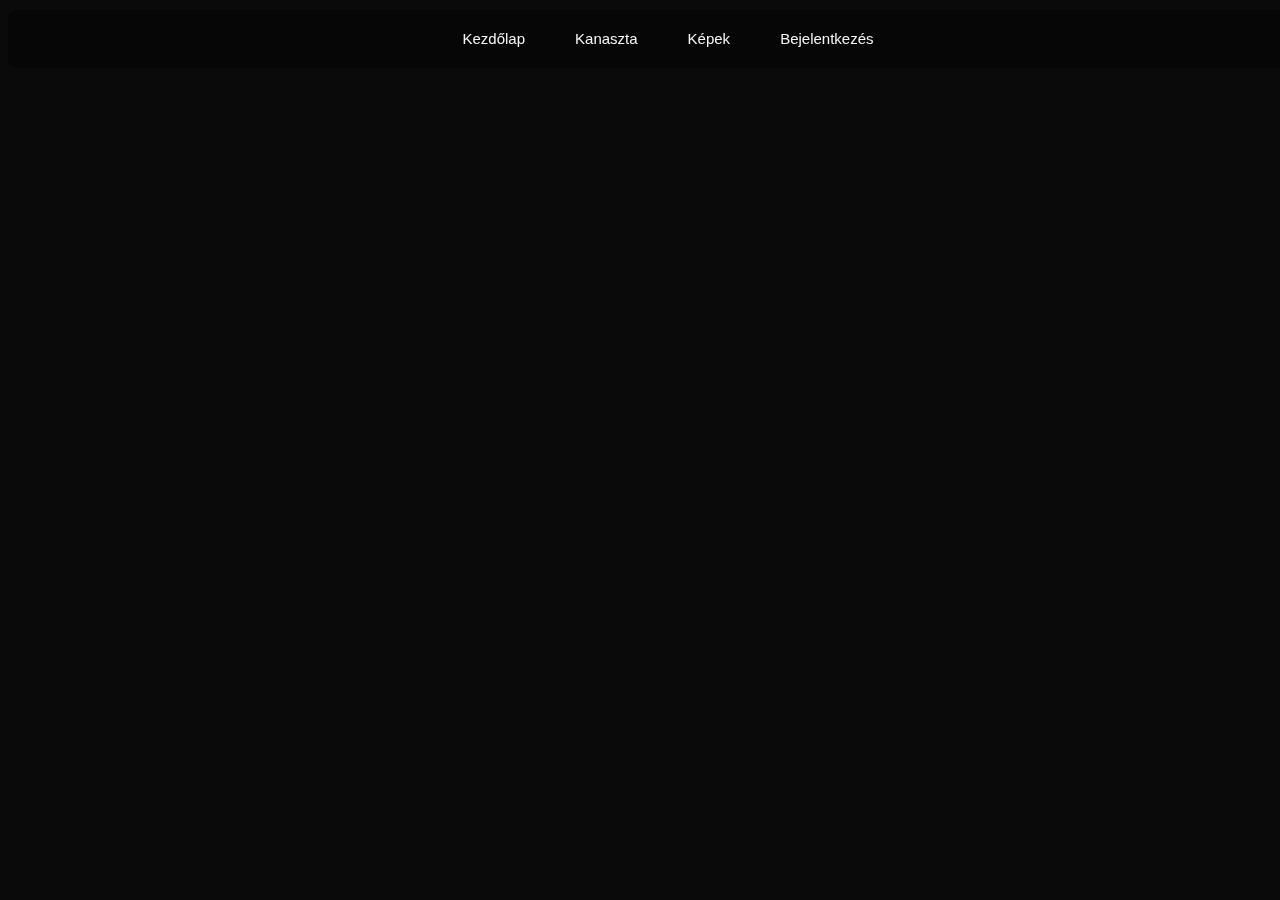
<file: index.html>
<!DOCTYPE html>
<html lang="en">
<head>
    <link rel="stylesheet" href="../style/navlist.css",>
    <meta charset="UTF-8">
    <meta name="viewport" content="width=device-width, initial-scale=1.0">
    <title>Kezdőlap</title>
</head>
<body>
    <div class="header">
        <ul>
            <li><a href="./pages/index.html">Kezdőlap</a></li>
            <li><a href="./pages/canasta.html">Kanaszta</a></li>
            <li><a href="./pages/photoes.html">Képek</a></li>
            <li><a href="./pages/login.html">Bejelentkezés</a></li>
        </ul>
    </div>
</body>
</html>
</file>
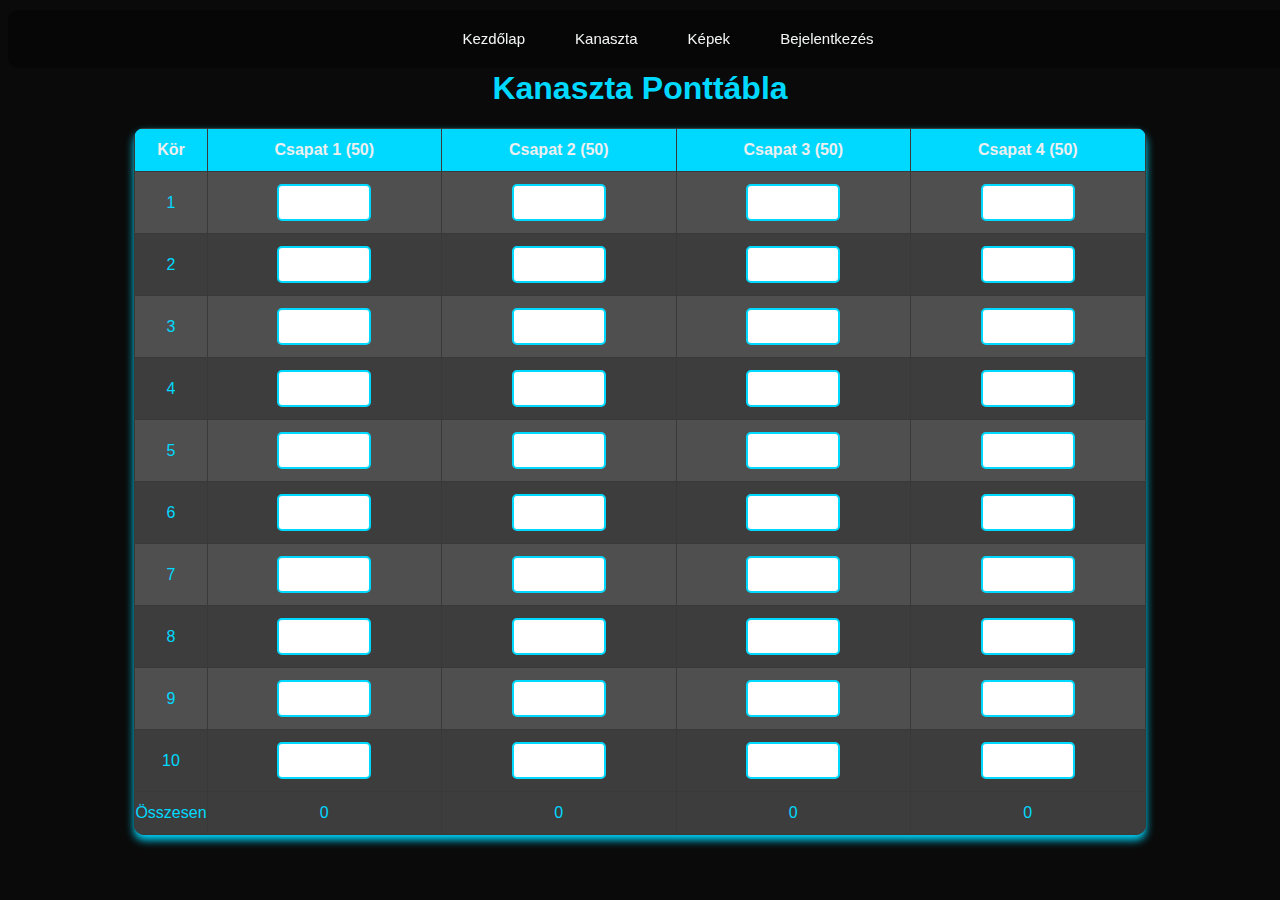
<file: pages/canasta.html>
<!DOCTYPE html>
<html lang="en">
<head>
    <link rel="stylesheet" href="../style/table.css">
    <link rel="stylesheet" href="../style/navlist.css">
    <meta charset="UTF-8">
    <meta name="viewport" content="width=device-width, initial-scale=1.0">
    <title>Kanaszta</title>
    
</head>
<body>

    <div class="header">
        <ul>
            <li><a href="../index.html">Kezdőlap</a></li>
            <li><a href="./canasta.html">Kanaszta</a></li>
            <li><a href="./photoes.html">Képek</a></li>
            <li><a href="./login.html">Bejelentkezés</a></li>
        </ul>
    </div>

    <div class="content">
        <h1>Kanaszta Ponttábla</h1>
    
        <table class="pontok">
            <thead>
                <tr>
                    <th>Kör</th>
                    <th>Csapat 1 (<span id="team1-start">50</span>)</th>
                    <th>Csapat 2 (<span id="team2-start">50</span>)</th>
                    <th>Csapat 3 (<span id="team3-start">50</span>)</th>
                    <th>Csapat 4 (<span id="team4-start">50</span>)</th>
                </tr>
            </thead>
            <tbody id="scoreTable">
                <!-- 10 kör -->
                <script>
                    for (let i = 1; i <= 10; i++) {
                        document.write(`
                            <tr>
                                <td>${i}</td>
                                <td><input type="number" class="score" oninput="updateScores()" id="team1-${i}"  placeholder="" /></td>
                                <td><input type="number" class="score" oninput="updateScores()" id="team2-${i}"  placeholder="" /></td>
                                <td><input type="number" class="score" oninput="updateScores()" id="team3-${i}"  placeholder="" /></td>
                                <td><input type="number" class="score" oninput="updateScores()" id="team4-${i}"  placeholder="" /></td>
                            </tr>
                        `);
                    }
                </script>
            </tbody>
            <tfoot>
                <tr>
                    <td>Összesen</td>
                    <td id="total-team1">0</td>
                    <td id="total-team2">0</td>
                    <td id="total-team3">0</td>
                    <td id="total-team4">0</td>
                </tr>
            </tfoot>
        </table>
    </div>

    <script>
        // A táblázat törzsét reprezentáló HTML elem
        const tbody = document.getElementById('scoreBody');
        
        // A csapatok összesített pontszámait tároló tömb
        const sums = [0, 0, 0, 0];

        // 10 kör automatikus létrehozása
        for (let i = 1; i <= 10; i++) {
            const row = document.createElement('tr'); // Új sor létrehozása
            row.innerHTML = `
                <td>${i}</td>
                <td><input type="number" min="0" data-team="0" onchange="updateScore()"></td>
                <td><input type="number" min="0" data-team="1" onchange="updateScore()"></td>
                <td><input type="number" min="0" data-team="2" onchange="updateScore()"></td>
                <td><input type="number" min="0" data-team="3" onchange="updateScore()"></td>

            `;
            tbody.appendChild(row); // Az új sor hozzáadása a táblázathoz
        }

        // Pontok frissítése és összegzése
        function updateScore() {
            // Először nullázzuk az összegeket
            sums.fill(0);
            
            // Az összes input mezőt bejárjuk és összeadjuk a pontokat
            document.querySelectorAll('input[type="number"]').forEach(input => {
                const team = input.dataset.team; // Csapat azonosítójának kiolvasása
                sums[team] += Number(input.value) || 0; // A beírt értéket hozzáadjuk a megfelelő csapat összegéhez
            });
            
            // Frissítjük a láblécben az összesített pontszámokat
            document.getElementById('sum1').textContent = sums[0];
            document.getElementById('sum2').textContent = sums[1];
            document.getElementById('sum3').textContent = sums[2];
            document.getElementById('sum4').textContent = sums[3];
        }
    </script>

<script>
    function calculateStartPoints(score) {
        if (score < 1500) return 50;
        if (score < 3500) return 90;
        if (score < 5500) return 120;
        if (score < 7500) return 150;
        return "Kanaszta";
    }
    
    function updateScores() {
        let teamTotals = [0, 0, 0, 0];
        for (let i = 1; i <= 10; i++) {
            teamTotals[0] += Number(document.getElementById(`team1-${i}`).value) || 0;
            teamTotals[1] += Number(document.getElementById(`team2-${i}`).value) || 0;
            teamTotals[2] += Number(document.getElementById(`team3-${i}`).value) || 0;
            teamTotals[3] += Number(document.getElementById(`team4-${i}`).value) || 0;
        }
        
        document.getElementById("total-team1").innerText = teamTotals[0];
        document.getElementById("total-team2").innerText = teamTotals[1];
        document.getElementById("total-team3").innerText = teamTotals[2];
        document.getElementById("total-team4").innerText = teamTotals[3];
        
        document.getElementById("team1-start").innerText = calculateStartPoints(teamTotals[0]);
        document.getElementById("team2-start").innerText = calculateStartPoints(teamTotals[1]);
        document.getElementById("team3-start").innerText = calculateStartPoints(teamTotals[2]);
        document.getElementById("team4-start").innerText = calculateStartPoints(teamTotals[3]);
    }
</script>
</body>
</html>
</file>
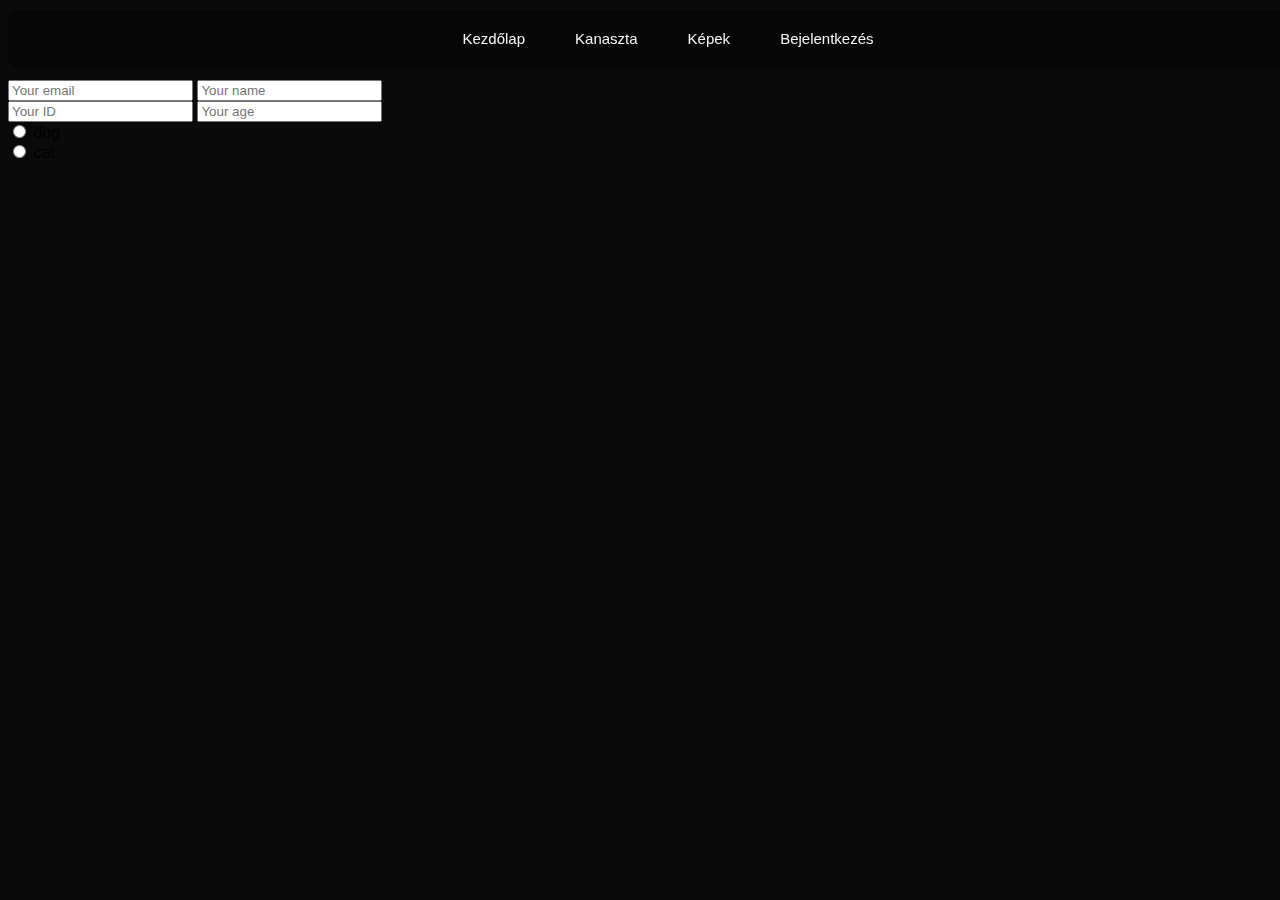
<file: pages/login.html>
<!DOCTYPE html>
<html lang="en">
<head>
    <link rel="stylesheet" href="../style/navlist.css">
    <meta charset="UTF-8">
    <meta name="viewport" content="width=device-width, initial-scale=1.0">
    <title>login</title>
</head>
<body>
    <div class="header">
        <ul>
            <li><a href="../index.html">Kezdőlap</a></li>
            <li><a href="./canasta.html">Kanaszta</a></li>
            <li><a href="./photoes.html">Képek</a></li>
            <li><a href="./login.html">Bejelentkezés</a></li>
        </ul>
    </div>
    <br>
    <br>
    <br>
    <br>
    <form action="">
        <input type="email" required placeholder="Your email">
        <input type="text" placeholder="Your name"><br>
        <input type="text" placeholder="Your ID">
        <input type="number" placeholder="Your age"><br>

        <input type="radio" name="xxx"> dog <br>
        <input type="radio" name="xxx"> cat <br>
    </form>

    
</body>
</html>
</file>
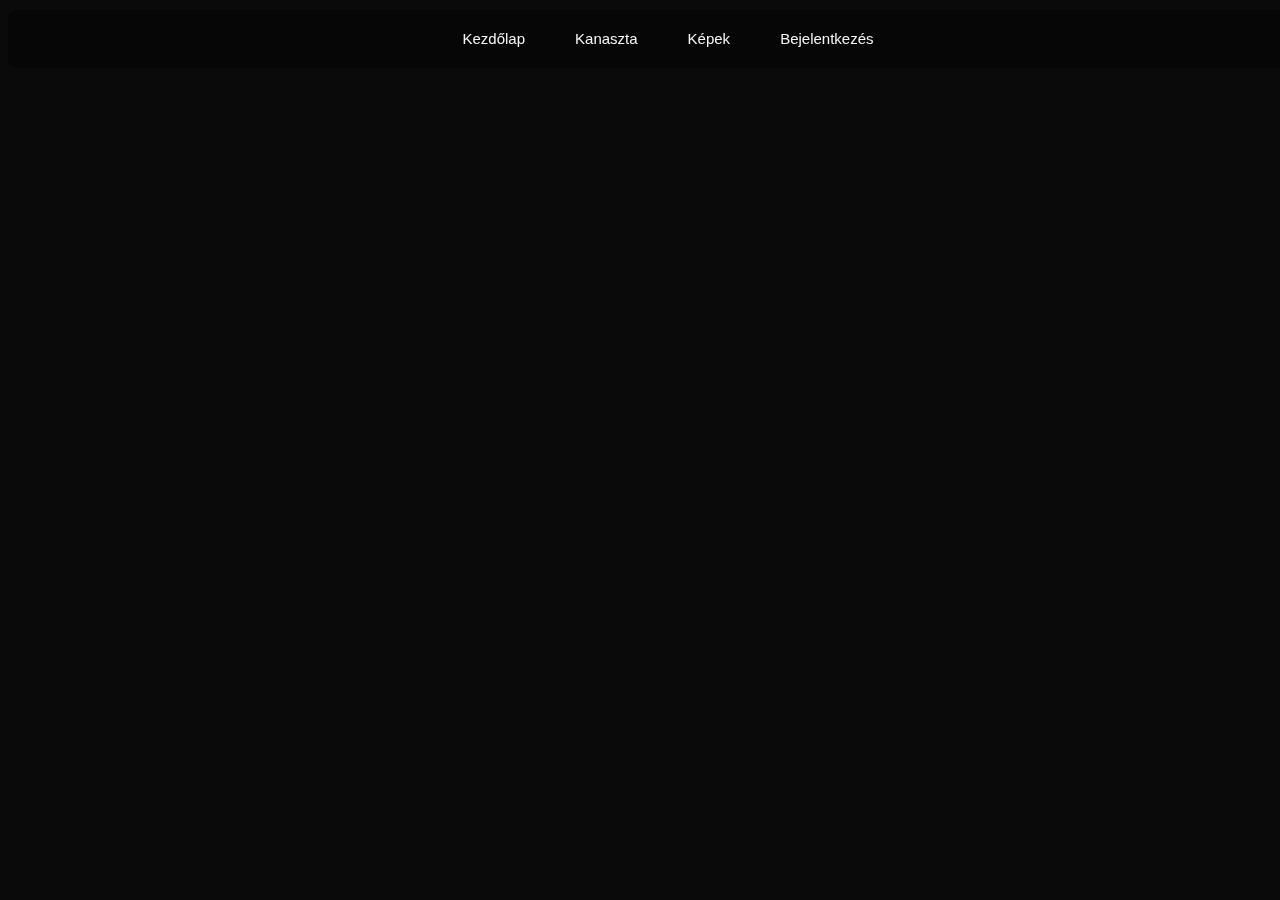
<file: pages/photoes.html>
<!DOCTYPE html>
<html lang="en">
<head>
    <link rel="stylesheet" href="../style/navlist.css">
    <meta charset="UTF-8">
    <meta name="viewport" content="width=device-width, initial-scale=1.0">
    <title>photoes</title>
</head>
<body>
    <div class="header">
        <ul>
            <li><a href="../index.html">Kezdőlap</a></li>
            <li><a href="./canasta.html">Kanaszta</a></li>
            <li><a href="./photoes.html">Képek</a></li>
            <li><a href="./login.html">Bejelentkezés</a></li>
        </ul>
    </div>
</body>
</html>
</file>
<file: style/navlist.css>
body {
    background-color: #0A0A0A ;
    font-family: Arial, sans-serif;
}

.header{
    background: rgba(0, 0, 0, 0.4); /* ✅ Fekete átlátszó háttér */
    backdrop-filter: blur(10px); /* ✅ Homályos hatás */
    -webkit-backdrop-filter: blur(10px); /* ✅ Safari támogatás */
    position: fixed;
    width: 100%;
    border-radius: 10px;
    padding: 20px;
    top: 10px;
}

.header ul {
    text-align: center;
    list-style: none;
    padding: 0; 
    margin: 0; 
    display: flex;
    justify-content: center; /* ✅ Középre igazítás */
    align-items: center;
    gap: 20px; /* ✅ Térköz a linkek között */
}
.header ul li a {
    font-size: 15px;
    text-decoration: none; /* Eltünteti az aláhúzást */
    color: #f3f5f5; /* Ha akarod, állítsd át a színt is */
    padding: 10px 15px;
    border-radius: 5px;
    transition: 0.5s;
}

.header ul li a:hover{
    color: #00d9ff; /* Más szín, amikor az egér fölémegy */
    background: rgba(255, 255, 255, 0.2);
    border-radius: 20px;
    transition: 0.5s;
}

.content {
    margin-top: 70px;
    text-align: center;
    color: #00d9ff;
}
</file>
<file: style/table.css>
.pontok {
    
    width: 80%;
    border-collapse: collapse;
    color: #00d9ff;
    background-color: rgb(61, 61, 61);
    box-shadow: 0 5px 8px #00d9ff;
    border-radius: 10px;
    overflow: hidden;
    margin: 10px auto;
}

.pontok th, td {
    border: 1px solid #3a3939;
    padding: 12px;
    text-align: center;
}

.pontok th {
    background-color: #00d9ff;
    color: #eeeff0;
}

.pontok tr:hover {
    background-color: #868585;
}

.pontok tbody tr:nth-child(even) {
    background-color: #504f4f;
}
.pontok tbody tr:nth-child(even):hover {
    background-color: #868585;
}

.pontok th:first-child,
.pontok td:first-child {
    width: 1%; /* A lehető legkisebb, hogy a tartalom elférjen */
    white-space: nowrap; /* Megakadályozza a sortörést */
    padding: 0px; /* Csökkentett belső tér */
    text-align: center; /* Számok középre igazítása */
    
}

.pontok input[type="number"] {
    width: 80px;
    padding: 5px;
    font-size: 20px;
    text-align: center;
    border: 2px solid #00d9ff;
    border-radius: 5px;
    outline: none;
}

.pontok input[type="number"]:focus {
    border-color: #00d9ff;
    box-shadow: 0 0 5px #00d9ff;
}

.pontok input[type="number"]::-webkit-inner-spin-button,
.pontok input[type="number"]::-webkit-outer-spin-button {
    -webkit-appearance: none;
    margin: 0;
}
</file>
